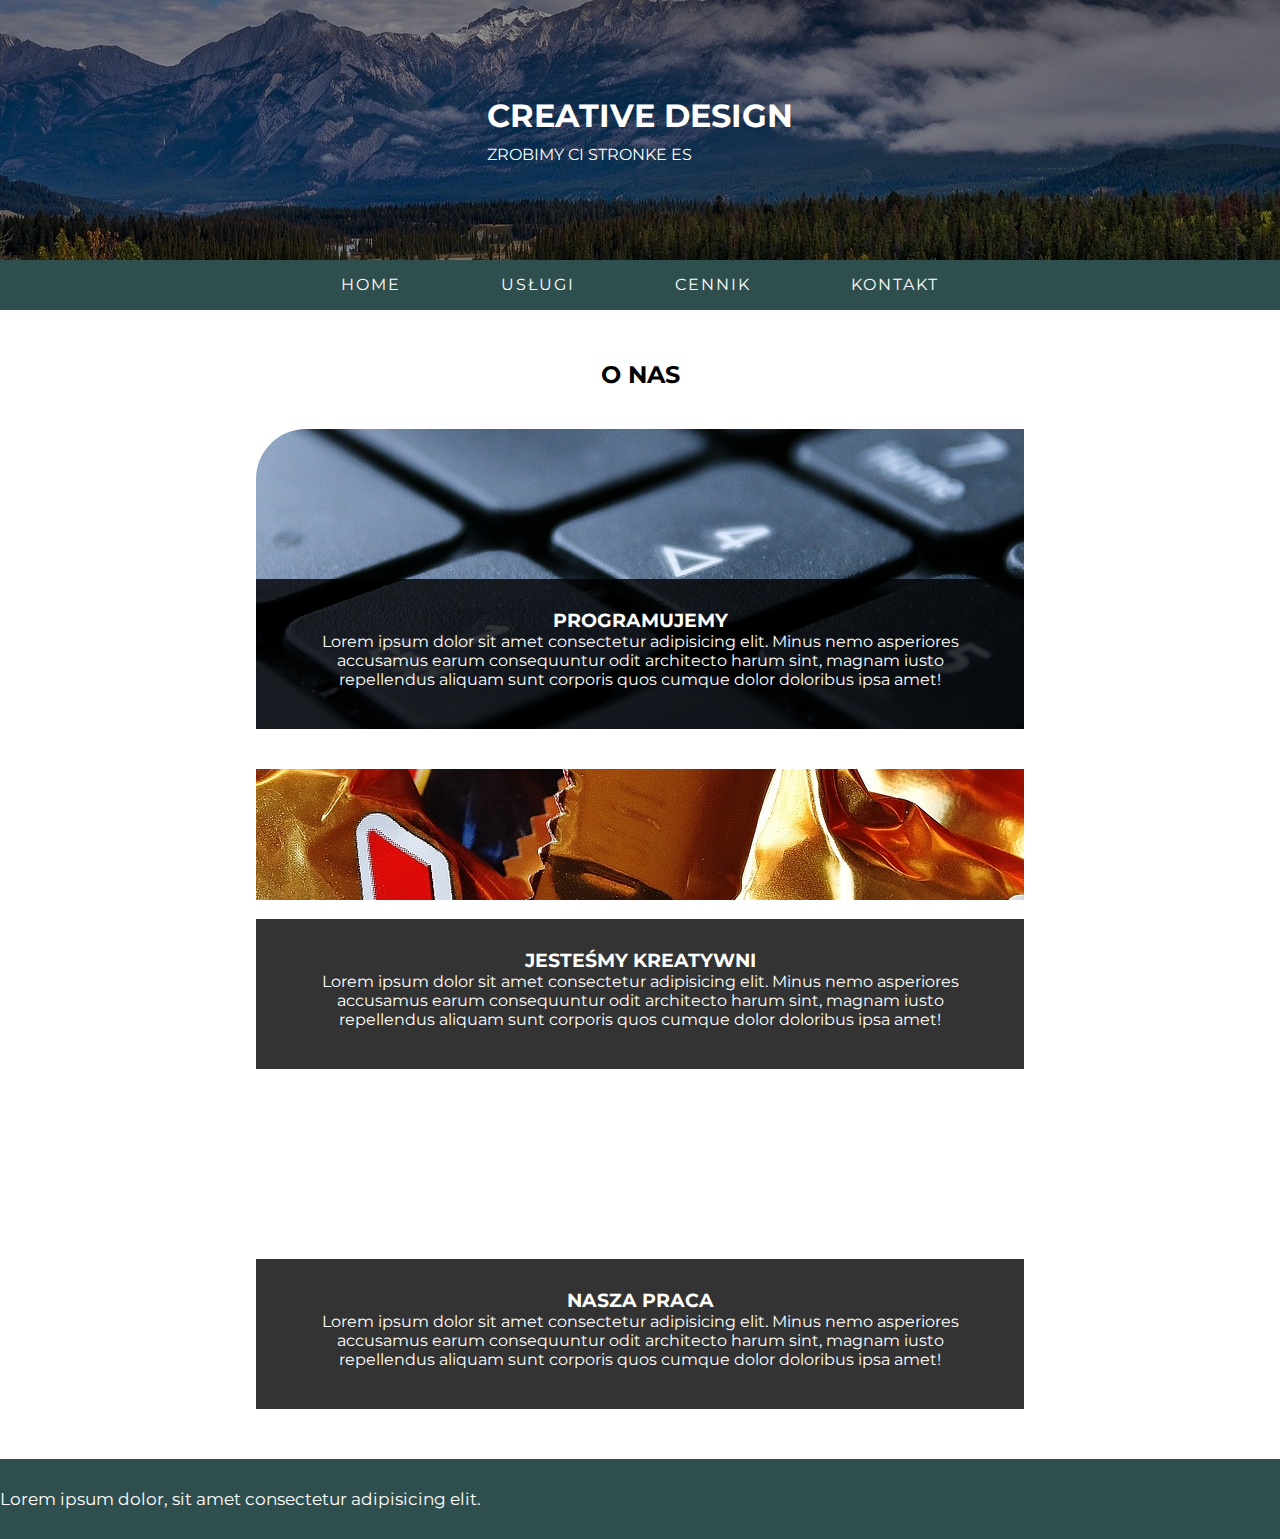
<file: index.html>
<!DOCTYPE html>
<html lang="pl">

<head>
    <meta charset="UTF-8">
    <meta http-equiv="X-UA-Compatible" content="IE=edge">
    <meta name="viewport" content="width=device-width, initial-scale=1.0">
    <title>My Site</title>
    <link rel="preconnect" href="https://fonts.gstatic.com">
    <link href="https://fonts.googleapis.com/css2?family=Montserrat:wght@200&display=swap" rel="stylesheet">
    <link rel="stylesheet" href="style.css">
</head>

<body>

    <header>
        <div class="header-img">
            <div class="header-text">
                <h1>Creative Design</h1>
                <p>Zrobimy ci stronke es</p>
            </div>
            <div class="header-bg"></div>
        </div>
    </header>
    <nav>
        <ul>
            <li><a href="index.html">Home</a></li>
            <li><a href="uslugi.html">usługi</a></li>
            <li><a href="cennik.html">cennik</a></li>
            <li><a href="kontakt.html">kontakt</a></li>
        </ul>

    </nav>
    <main>
        <h2 class="about-us-heading">O nas</h2>
        <section class="top">
            <div class="about-us-text">
                <h3>Programujemy</h3>
                <p>Lorem ipsum dolor sit amet consectetur adipisicing elit. Minus nemo asperiores accusamus earum consequuntur odit architecto harum sint, magnam iusto repellendus aliquam sunt corporis quos cumque dolor doloribus ipsa amet!</p>
            </div>
            <div class="about-us-bg"></div>
        </section>

        <section class="middle">
            <div class="about-us-text">
                <h3>Jesteśmy kreatywni</h3>
                <p>Lorem ipsum dolor sit amet consectetur adipisicing elit. Minus nemo asperiores accusamus earum consequuntur odit architecto harum sint, magnam iusto repellendus aliquam sunt corporis quos cumque dolor doloribus ipsa amet!</p>
            </div>
            <div class="about-us-bg"></div>
        </section>

        <section class="bottom">
            <div class="about-us-text">
                <h3>Nasza praca</h3>
                <p>Lorem ipsum dolor sit amet consectetur adipisicing elit. Minus nemo asperiores accusamus earum consequuntur odit architecto harum sint, magnam iusto repellendus aliquam sunt corporis quos cumque dolor doloribus ipsa amet!</p>
            </div>
            <div class="about-us-bg"></div>
        </section>

    </main>
    <footer>
        <p>Lorem ipsum dolor, sit amet consectetur adipisicing elit.</p>
    </footer>

</body>

</html>
</file>
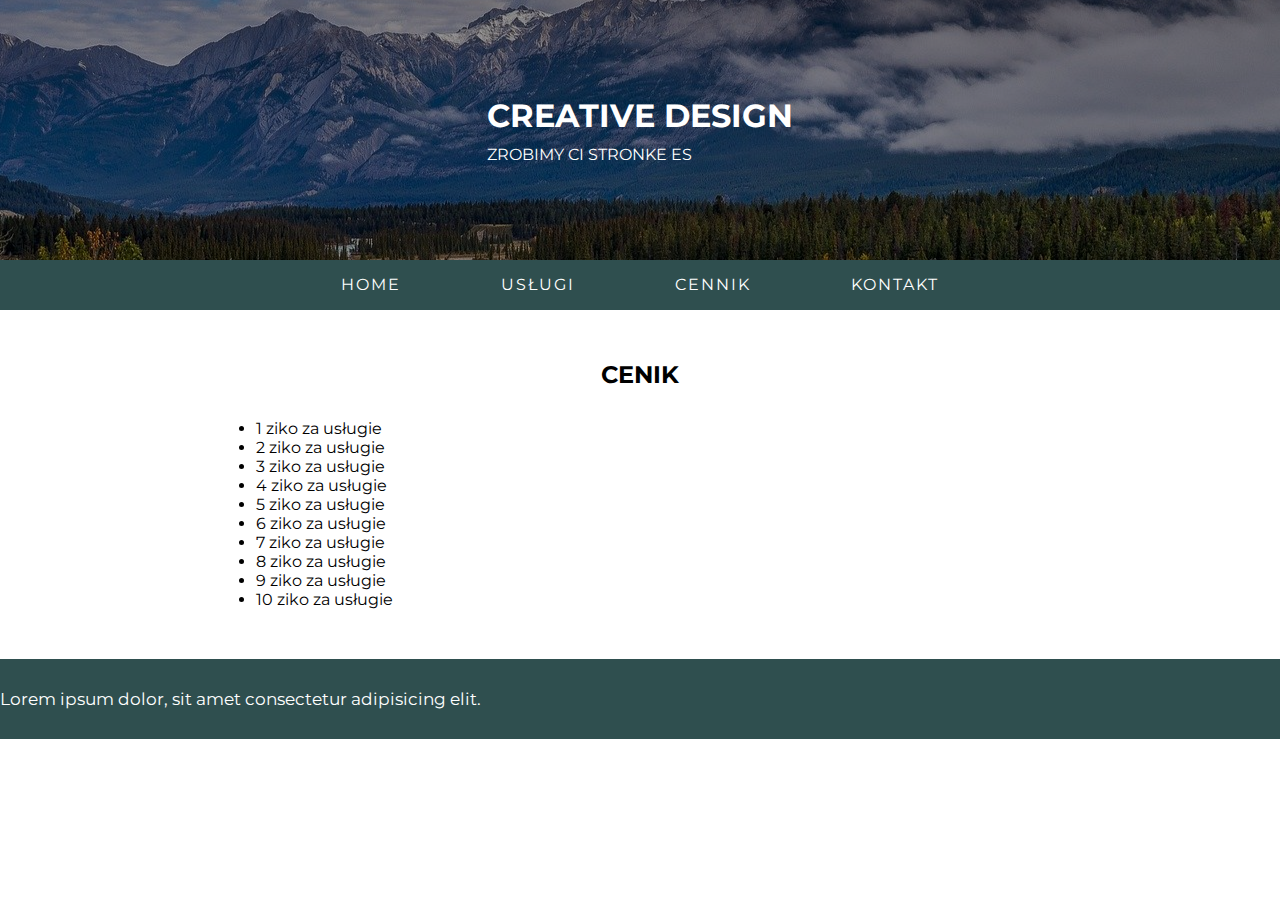
<file: cennik.html>
<!DOCTYPE html>
<html lang="pl">

<head>
    <meta charset="UTF-8">
    <meta http-equiv="X-UA-Compatible" content="IE=edge">
    <meta name="viewport" content="width=device-width, initial-scale=1.0">
    <title>My Site</title>
    <link rel="preconnect" href="https://fonts.gstatic.com">
    <link href="https://fonts.googleapis.com/css2?family=Montserrat:wght@200&display=swap" rel="stylesheet">
    <link rel="stylesheet" href="style.css">
</head>

<body>

    <header>
        <div class="header-img">
            <div class="header-text">
                <h1>Creative Design</h1>
                <p>Zrobimy ci stronke es</p>
            </div>
            <div class="header-bg"></div>
        </div>
    </header>
    <nav>
        <ul>
            <li><a href="index.html">Home</a></li>
            <li><a href="uslugi.html">usługi</a></li>
            <li><a href="cennik.html">cennik</a></li>
            <li><a href="kontakt.html">kontakt</a></li>
        </ul>

    </nav>
    <main>
        <h2 class="about-us-heading">Cenik</h2>

        <ul class="services">
            <li>1 ziko za usługie</li>
            <li>2 ziko za usługie</li>
            <li>3 ziko za usługie</li>
            <li>4 ziko za usługie</li>
            <li>5 ziko za usługie</li>
            <li>6 ziko za usługie</li>
            <li>7 ziko za usługie</li>
            <li>8 ziko za usługie</li>
            <li>9 ziko za usługie</li>
            <li>10 ziko za usługie</li>
        </ul>

    </main>
    <footer>
        <p>Lorem ipsum dolor, sit amet consectetur adipisicing elit.</p>
    </footer>

</body>

</html>
</file>
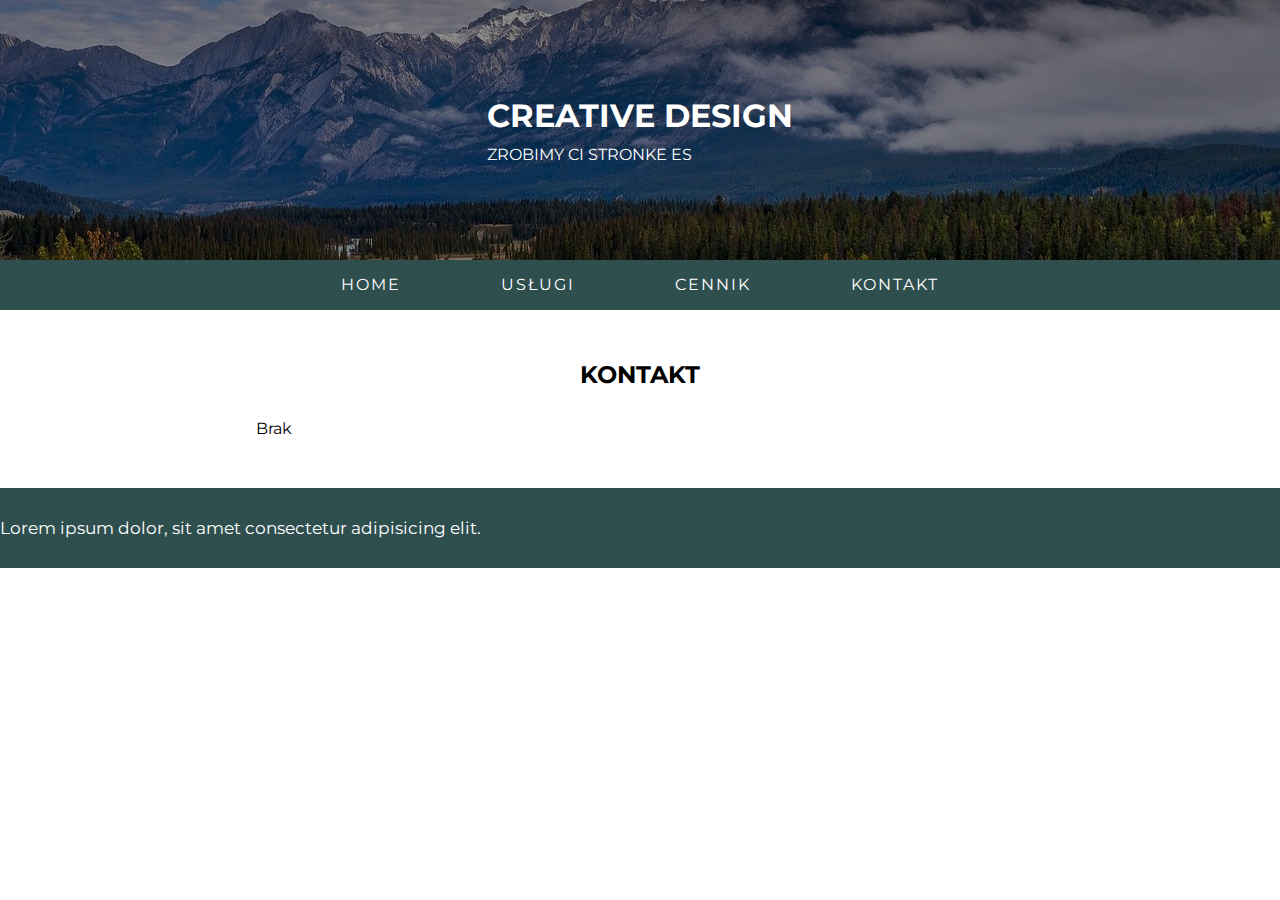
<file: kontakt.html>
<!DOCTYPE html>
<html lang="pl">

<head>
    <meta charset="UTF-8">
    <meta http-equiv="X-UA-Compatible" content="IE=edge">
    <meta name="viewport" content="width=device-width, initial-scale=1.0">
    <title>My Site</title>
    <link rel="preconnect" href="https://fonts.gstatic.com">
    <link href="https://fonts.googleapis.com/css2?family=Montserrat:wght@200&display=swap" rel="stylesheet">
    <link rel="stylesheet" href="style.css">
</head>

<body>

    <header>
        <div class="header-img">
            <div class="header-text">
                <h1>Creative Design</h1>
                <p>Zrobimy ci stronke es</p>
            </div>
            <div class="header-bg"></div>
        </div>
    </header>
    <nav>
        <ul>
            <li><a href="index.html">Home</a></li>
            <li><a href="uslugi.html">usługi</a></li>
            <li><a href="cennik.html">cennik</a></li>
            <li><a href="kontakt.html">kontakt</a></li>
        </ul>

    </nav>
    <main>
        <h2 class="about-us-heading">Kontakt</h2>

        <p>Brak</p>

    </main>
    <footer>
        <p>Lorem ipsum dolor, sit amet consectetur adipisicing elit.</p>
    </footer>

</body>

</html>
</file>
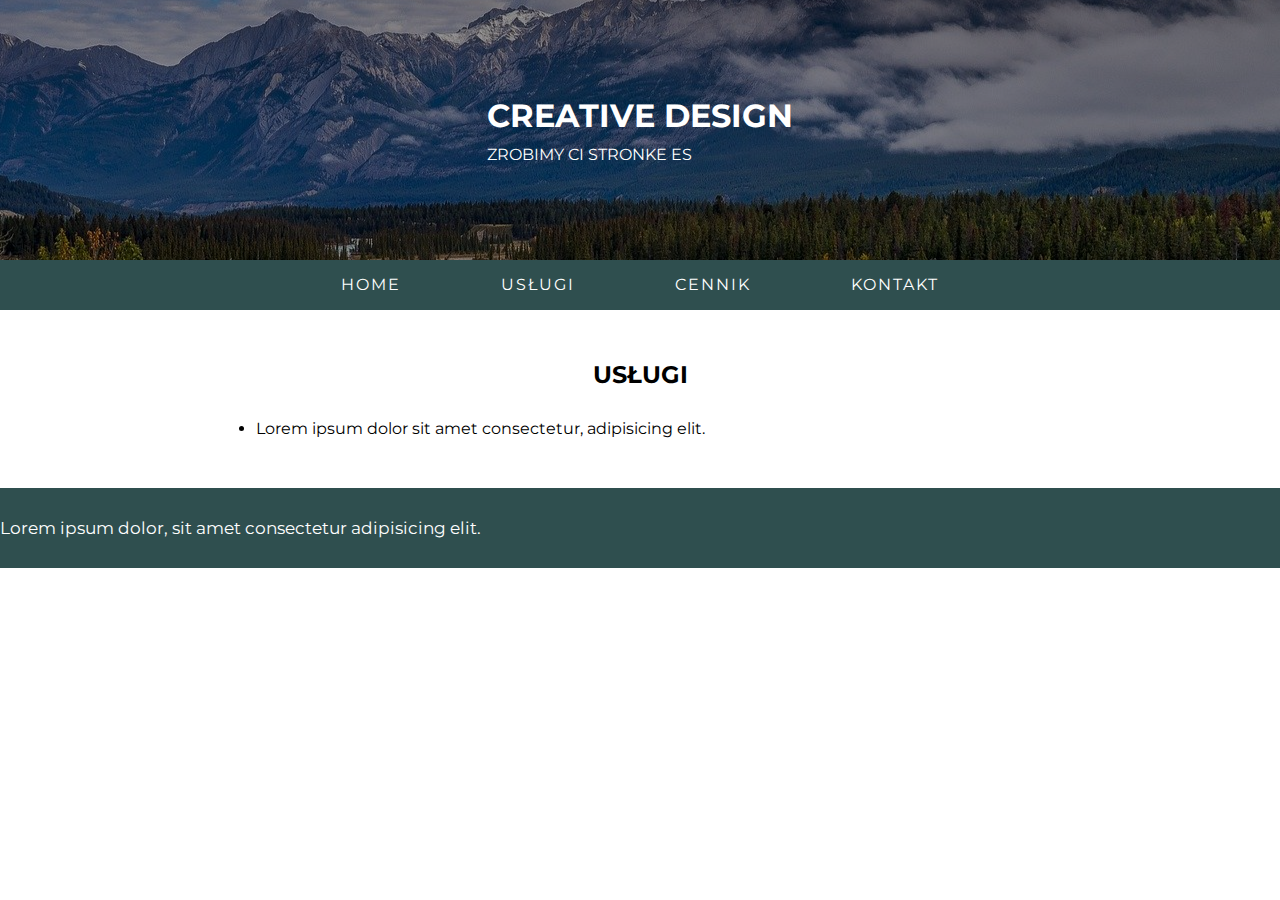
<file: uslugi.html>
<!DOCTYPE html>
<html lang="pl">

<head>
    <meta charset="UTF-8">
    <meta http-equiv="X-UA-Compatible" content="IE=edge">
    <meta name="viewport" content="width=device-width, initial-scale=1.0">
    <title>My Site</title>
    <link rel="preconnect" href="https://fonts.gstatic.com">
    <link href="https://fonts.googleapis.com/css2?family=Montserrat:wght@200&display=swap" rel="stylesheet">
    <link rel="stylesheet" href="style.css">
</head>

<body>

    <header>
        <div class="header-img">
            <div class="header-text">
                <h1>Creative Design</h1>
                <p>Zrobimy ci stronke es</p>
            </div>
            <div class="header-bg"></div>
        </div>
    </header>
    <nav>
        <ul>
            <li><a href="index.html">Home</a></li>
            <li><a href="uslugi.html">usługi</a></li>
            <li><a href="cennik.html">cennik</a></li>
            <li><a href="kontakt.html">kontakt</a></li>
        </ul>

    </nav>
    <main>
        <h2 class="about-us-heading">Usługi</h2>
        <ul class="services">
            <li>Lorem ipsum dolor sit amet consectetur, adipisicing elit.</li>
        </ul>

    </main>
    <footer>
        <p>Lorem ipsum dolor, sit amet consectetur adipisicing elit.</p>
    </footer>

</body>

</html>
</file>
<file: style.css>
*{
    box-sizing: border-box;
    margin: 0;
    padding: 0;
}



body{
    font-family: 'Montserrat', sans-serif;
}


/*  NAVIGACJA */
nav{
    font-size: 0px;
    height: 50px;
    background-color:darkslategrey;
    text-align: center;
    line-height: 50px;
}

nav li{
    display:inline-block;
    
}

nav li a{
    padding: 0 50px;
    color: white;
    text-decoration: none;
    text-transform: uppercase;
    font-weight: 2px;
    letter-spacing: 2px;
    font-size: 16px;
    transition: color .3s;
}

nav li a:hover{
    color: sandybrown;
}
/* HEADER */
.header-img{
position: relative;
height: 260px;
background-position: 60% 40%;
background-repeat: no-repeat;
background-image: url('jasper-national-park-5819878_1920.jpg');
}

.header-bg{
    height: 100%;
    width: 100%;
    background-color:rgba(0,0,0,.4);
}

.header-text{
    position: absolute;
    top:50%;
    left: 50%;
    transform: translate(-50%,-50%);
    color:white;
    text-transform: uppercase;
    text-shadow: 3px,3px,5px black;
}

header h1{
    margin-bottom: 10px;
    
}

footer{
    height: 80px;
    line-height: 80px;
    background-color:darkslategrey;
    color: white;
    font-size: 17px;
}

/* MAIN */

main{
    width: 60%;
    margin: 50px auto;
}

.about-us-heading{
text-transform: uppercase;
text-align: center;
margin-bottom: 30px;
}

section{
    margin: 40px 0;
}

.top{
    position: relative;
    height: 300px;
    background-image: url('keyboard-254582_1920.jpg');
    background-attachment: fixed;
    background-position: center;
    border-top-left-radius: 50px;
}
.middle{
    position: relative;
    height: 300px;
    background-image: url('candy-bar-1735659_1920.jpg');
    background-attachment: fixed;
    background-position: center;
}
.bottom{
    position: relative;
    height: 300px;
    background-image: url('jasper-national-park-5819878_1920.jpg');
    background-attachment: fixed;
    background-position: center;
}
.about-us-text{
    position:absolute;
    bottom: 20px;
    padding: 20px 40px;
    color:white;
    text-align: center;
    z-index: 1;
}

.about-us-bg{
    position: absolute;
    bottom:0;
    background-color:rgba(0,0,0,0.8);
    height: 50%;
    width: 100%;
    
}

.about-us-text h3{
    text-transform: uppercase;
}

.services li{
    font-size: 16px;
}
</file>
